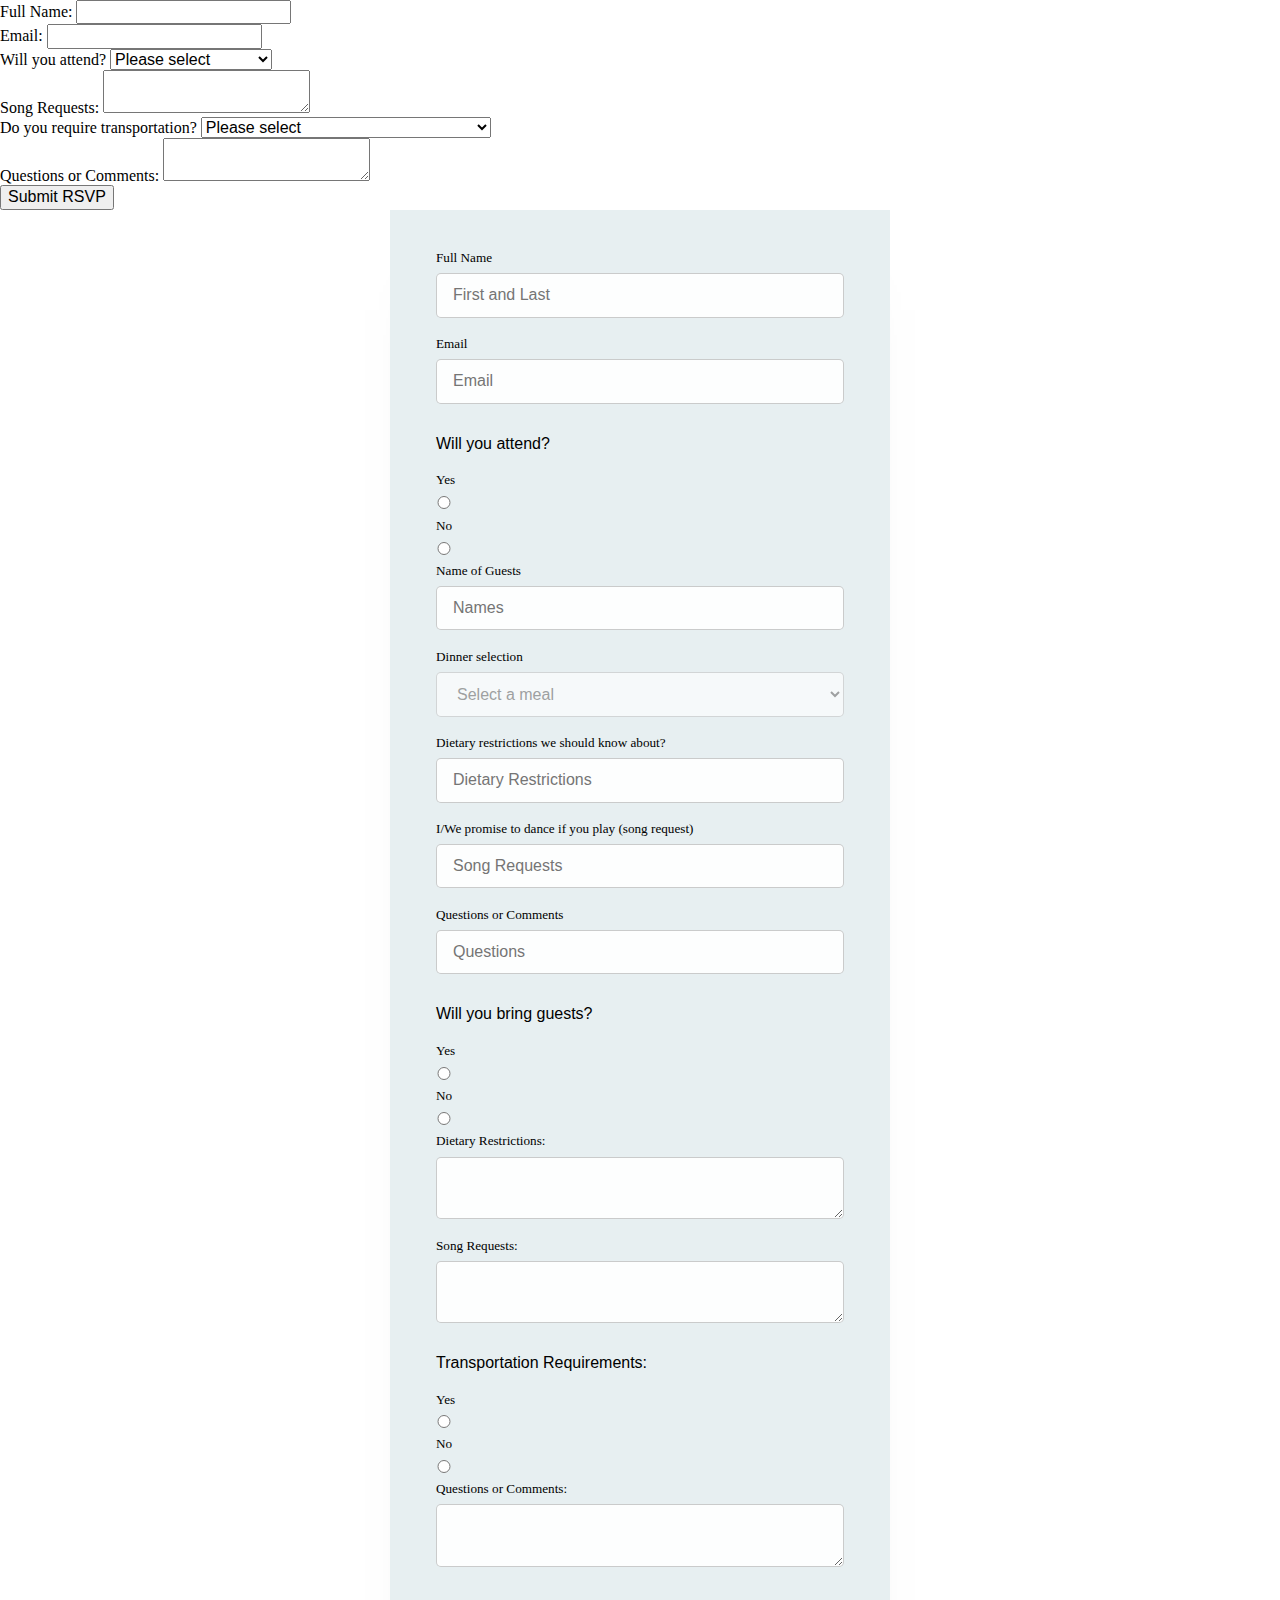
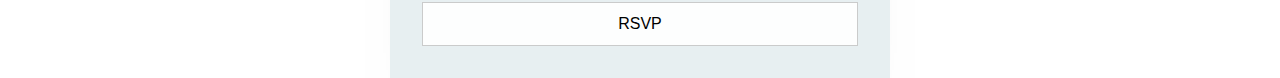
<file: test.html>
<!DOCTYPE html>
<html lang="en">
  <head>
    <meta charset="UTF-8" />
    <meta http-equiv="X-UA-Compatible" content="IE=edge" />
    <meta name="viewport" content="width=device-width, initial-scale=1.0" />
    <title>Document</title>
    <link rel="stylesheet" href="/styles.css" />
  </head>
  <body>
    <form>
      <div>
        <label for="name">Full Name:</label>
        <input type="text" id="name" name="name" required />
      </div>
      <div>
        <label for="email">Email:</label>
        <input type="email" id="email" name="email" required />
      </div>
      <div>
        <label for="attend">Will you attend?</label>
        <select id="attend" name="attend" required>
          <option value="" disabled selected>Please select</option>
          <option value="yes">Yes, I'll be there!</option>
          <option value="no">Sorry, can't make it.</option>
        </select>
      </div>
      <div id="dinner-section" class="hidden">
        <div>
          <label for="dinner-selection">Dinner Selection:</label>
          <select id="dinner-selection" name="dinner-selection" required>
            <option value="" disabled selected>Please select</option>
            <option value="beef">Beef</option>
            <option value="salmon">Salmon</option>
            <option value="vegetarian">Vegetarian</option>
          </select>
        </div>
        <div>
          <label for="dietary-restrictions"
            >Do you have any dietary restrictions?</label
          >
          <input
            type="text"
            id="dietary-restrictions"
            name="dietary-restrictions"
          />
        </div>
        <div>
          <label for="bring-guests">Will you bring guests?</label>
          <select id="bring-guests" name="bring-guests" required>
            <option value="" disabled selected>Please select</option>
            <option value="yes">Yes, I'll bring guests.</option>
            <option value="no">No, it'll just be me.</option>
          </select>
        </div>
        <div id="guest-section" class="hidden">
          <div>
            <label for="num-guests">How many guests will you bring?</label>
            <select id="num-guests" name="num-guests" required>
              <option value="" disabled selected>Please select</option>
              <option value="1">1</option>
              <option value="2">2</option>
              <option value="3">3</option>
              <option value="4">4</option>
              <option value="5">5</option>
            </select>
          </div>
          <div id="guest-names-section" style="display: none">
            <div id="guest-names"></div>
          </div>
        </div>
      </div>
      <div>
        <label for="song-requests">Song Requests:</label>
        <textarea id="song-requests" name="song-requests"></textarea>
      </div>
      <div>
        <label for="transportation">Do you require transportation?</label>
        <select id="transportation" name="transportation" required>
          <option value="" disabled selected>Please select</option>
          <option value="yes">Yes, I need transportation.</option>
          <option value="no">No, I'll provide my own transportation.</option>
        </select>
      </div>
      <div>
        <label for="questions-comments">Questions or Comments:</label>
        <textarea id="questions-comments" name="questions-comments"></textarea>
      </div>
      <button type="submit">Submit RSVP</button>
    </form>
  </body>

  <script>
    // Get DOM elements
    const attendSelect = document.getElementById("attend");
    const dinnerSection = document.getElementById("dinner-section");
    const bringGuestsSelect = document.getElementById("bring-guests");
    const guestSection = document.getElementById("guest-section");
    const numGuestsSelect = document.getElementById("num-guests");
    const guestNamesDiv = document.getElementById("guest-names");
    const guestNamesSection = document.getElementById("guest-names-section");

    // Show/hide sections based on user input
    attendSelect.addEventListener("change", function () {
      if (this.value === "yes") {
        dinnerSection.classList.remove("hidden");
      } else {
        dinnerSection.classList.add("hidden");
        bringGuestsSelect.value = "";
        guestSection.classList.add("hidden");
        guestNamesDiv.innerHTML = "";
      }
    });

    bringGuestsSelect.addEventListener("change", function () {
      if (this.value === "yes") {
        guestSection.classList.remove("hidden");
      } else {
        guestSection.classList.add("hidden");
        numGuestsSelect.value = "";
        guestNamesDiv.innerHTML = "";
      }
    });

    numGuestsSelect.addEventListener("change", function () {
      const numGuests = parseInt(this.value);

      // Show guest names section
      guestNamesSection.style.display = "block";

      // Create input fields for guest names, dinner selections, and dietary restrictions
      let guestInputs = "";
      for (let i = 1; i <= numGuests; i++) {
        guestInputs += `
      <div>
        <label for="guest${i}-name">Name of Guest ${i}:</label>
        <input type="text" id="guest${i}-name" name="guest${i}-name" required>
      </div>
      <div>
        <label for="guest${i}-dinner-selection">Guest ${i} Dinner Selection:</label>
        <select id="guest${i}-dinner-selection" name="guest${i}-dinner-selection" required>
          <option value="" disabled selected>Please select</option>
          <option value="beef">Beef</option>
          <option value="salmon">Salmon</option>
          <option value="vegetarian">Vegetarian</option>
        </select>
      </div>
      <div>
        <label for="guest${i}-dietary-restrictions">Guest ${i} Dietary Restrictions:</label>
        <input type="text" id="guest${i}-dietary-restrictions" name="guest${i}-dietary-restrictions">
      </div>
    `;
      }
      guestNamesDiv.innerHTML = guestInputs;
    });
  </script>
</html>

<form
  class="rsvp-form"
  id="fs-frm"
  name="basic-rsvp-form"
  accept-charset="utf-8"
  method="post"
  data-netlify="true"
>
  <fieldset id="fs-frm-inputs">
    <div>
      <!-- NAME -->
      <label for="full-name">Full Name</label>
      <input
        type="text"
        name="name"
        id="full-name"
        placeholder="First and Last"
        required
      />
      <!-- EMAIL -->
      <label for="email">Email</label>
      <input
        type="email"
        name="email"
        id="email"
        placeholder="Email"
        required
      />
      <!-- ATTENDANCE -->
      <p>Will you attend?</p>
      <label for="attending-yes">Yes</label>
      <input
        type="radio"
        id="attending-yes"
        name="attending"
        value="yes"
        required
      />
      <label for="attending-no">No</label>
      <input
        type="radio"
        id="attending-no"
        name="attending"
        value="no"
        required
      />
    </div>

    <!-- GUESTS -->
    <label for="guests">Name of Guests</label>
    <input type="text" name="guests" id="guests" placeholder="Names" />
    <!-- DINNER -->
    <label for="plus">Dinner selection</label>
    <select name="plus" id="meal" required disabled>
      <option value="null" selected>Select a meal</option>
      <option value="beef">Beef</option>
      <option value="salmon">Salmon</option>
      <option value="vegetarian">Vegetarian</option>
    </select>
    <!-- RESTRICTIONS -->
    <label for="restrictions">Dietary restrictions we should know about?</label>
    <input
      type="text"
      name="restrictions"
      id="restrictions"
      placeholder="Dietary Restrictions"
    />
    <!-- REQUESTS -->
    <label for="requests"
      >I/We promise to dance if you play (song request)</label
    >
    <input
      type="text"
      name="requests"
      id="requests"
      placeholder="Song Requests"
    />
    <!-- QUESTIONS -->
    <label for="questions">Questions or Comments</label>
    <input
      type="text"
      name="questions"
      id="questions"
      placeholder="Questions"
    />
    <input type="hidden" name="_subject" id="email-subject" value="RSVP" />

    <div id="guest-question">
      <p>Will you bring guests?</p>
      <label for="guests-yes">Yes</label>
      <input type="radio" id="guests-yes" name="guests" value="yes" />
      <label for="guests-no">No</label>
      <input type="radio" id="guests-no" name="guests" value="no" />
    </div>

    <div id="guest-info" style="display: none">
      <label for="num-guests">Number of guests:</label>
      <input type="number" id="num-guests" name="num-guests" min="1" max="10" />

      <div id="guest-names">
        <label for="guest-name-1">Guest 1:</label>
        <input type="text" id="guest-name-1" name="guest-name-1" />
      </div>

      <p>Guests' Dinner Selection:</p>
      <div id="guest-dinner">
        <label for="guest-dinner-1">Guest 1:</label>
        <select id="guest-dinner-1" name="guest-dinner-1">
          <option value="beef">Beef</option>
          <option value="fish">Fish</option>
          <option value="vegetarian">Vegetarian</option>
        </select>
      </div>
    </div>

    <label for="dietary-restrictions">Dietary Restrictions:</label>
    <textarea id="dietary-restrictions" name="dietary-restrictions"></textarea>

    <label for="song-requests">Song Requests:</label>
    <textarea id="song-requests" name="song-requests"></textarea>

    <p>Transportation Requirements:</p>
    <label for="transportation-yes">Yes</label>
    <input
      type="radio"
      id="transportation-yes"
      name="transportation"
      value="yes"
    />
    <label for="transportation-no">No</label>
    <input
      type="radio"
      id="transportation-no"
      name="transportation"
      value="no"
    />

    <label for="questions-comments">Questions or Comments:</label>
    <textarea id="questions-comments" name="questions-comments"></textarea>
  </fieldset>
  <input type="submit" value="RSVP" />
</form>
</file>
<file: styles.css>
@font-face {
    font-family: 'Snell-Regular';
    src: url("/fonts/SnellBT-Regular.otf") format("opentype");
}

@font-face {
    font-family: 'Snell-Bold';
    src: url("/fonts/SnellBT-Bold.otf") format("opentype");
}

@font-face {
    font-family: 'Snell-Round';
    src: url("/fonts/SnellRoundhand-BlackScript.otf") format("opentype");
}

html{line-height:1.15;-ms-text-size-adjust:100%;-webkit-text-size-adjust:100%}body{margin:0}article,aside,footer,header,nav,section{display:block}h1{font-size:2em;margin:.67em 0}figcaption,figure,main{display:block}figure{margin:1em 40px}hr{box-sizing:content-box;height:0;overflow:visible}pre{font-family:monospace,monospace;font-size:1em}a{background-color:transparent;-webkit-text-decoration-skip:objects}abbr[title]{border-bottom:none;text-decoration:underline;text-decoration:underline dotted}b,strong{font-weight:inherit}b,strong{font-weight:bolder}code,kbd,samp{font-family:monospace,monospace;font-size:1em}dfn{font-style:italic}mark{background-color:#ff0;color:#000}small{font-size:80%}sub,sup{font-size:75%;line-height:0;position:relative;vertical-align:baseline}sub{bottom:-.25em}sup{top:-.5em}audio,video{display:inline-block}audio:not([controls]){display:none;height:0}img{border-style:none}svg:not(:root){overflow:hidden}button,input,optgroup,select,textarea{font-family:sans-serif;font-size:100%;line-height:1.15;margin:0}button,input{overflow:visible}button,select{text-transform:none}button,html [type=button],[type=reset],[type=submit]{-webkit-appearance:button}button::-moz-focus-inner,[type=button]::-moz-focus-inner,[type=reset]::-moz-focus-inner,[type=submit]::-moz-focus-inner{border-style:none;padding:0}button:-moz-focusring,[type=button]:-moz-focusring,[type=reset]:-moz-focusring,[type=submit]:-moz-focusring{outline:1px dotted ButtonText}fieldset{padding:.35em .75em .625em}legend{box-sizing:border-box;color:inherit;display:table;max-width:100%;padding:0;white-space:normal}progress{display:inline-block;vertical-align:baseline}textarea{overflow:auto}[type=checkbox],[type=radio]{box-sizing:border-box;padding:0}[type=number]::-webkit-inner-spin-button,[type=number]::-webkit-outer-spin-button{height:auto}[type=search]{-webkit-appearance:textfield;outline-offset:-2px}[type=search]::-webkit-search-cancel-button,[type=search]::-webkit-search-decoration{-webkit-appearance:none}::-webkit-file-upload-button{-webkit-appearance:button;font:inherit}details,menu{display:block}summary{display:list-item}canvas{display:inline-block}template{display:none}[hidden]{display:none}

.clearfix:after {visibility: hidden; display: block; font-size: 0; content: " "; clear: both; height: 0; }

* { -moz-box-sizing: border-box; -webkit-box-sizing: border-box; box-sizing: border-box; }


html h1, html h2, html h3, html h4, html h5, html h6 {
	font-family: 'Snell-Round',  sans-serif;
}

html p, html a {
	font-family: futura-pt, sans-serif;
    font-style: normal;
    font-weight: 400;
}

a {
	text-decoration: none;
	color: #000;
}

a:active, a:visited {
	color: #000;
}

.wrapper {
	margin: 0 auto;
	width: 90%;
}

nav {
    position: sticky;
    top: 0;
    background: #A8877E;
    transition: all 0.1s ease-out;
    display: flex;
    flex-direction: row;
    align-items: center;
    justify-content: space-between;
    height: 60px;
    padding: 0 20px;
    box-shadow: 0 0 5px rgba(0, 0, 0, 0.1);
}

.navbar-left {
    display: flex;
    align-items: center;
}
  
.navbar-left svg {
    width: 40px;
    height: 40px;
    fill: #333;
    margin-right: 10px;
}

.navbar-right {
    display: flex;
    justify-content: flex-end;
    align-items: center;
}

nav ul {
    width: auto;
    margin: 0;
    display: flex;
    flex-direction: row;
    justify-content: flex-end;
    align-items: center;
    list-style-type: none;
}

nav ul li {
    text-decoration: none;
    margin: 0 1rem;
}

nav ul li a {
    color: #E7EEF1;
}



.banner {
    background-image: url(/assets/SSP-LavenderMini-CK-35.png);
    background-position: center;
    background-size: cover;
    background-repeat: no-repeat;
    /* background-color: black; */
    background-blend-mode: luminosity;
    height: 100vh;
    display: flex;
    align-items: flex-start;
    justify-content: center;
}

.banner .text {
    margin-top: 10%;
    width: 100%;
    display: flex;
    flex-direction: column;
    color: #0D371D;
    text-align: center;
}

.banner p {
    font-family: Futura;
    /* font-size: 10vmin; */
    margin: 0 0 15px 0;
}

.banner h1 {
    font-size: 72px;
    margin: 0 0 15px 0;
}

.banner h2 {
    margin: 0;
}

.ceremony {
    display: flex;
    flex-direction: row;
    padding: 100px 50px;
}

.ceremony img {
    width: 50%;
    box-shadow: 0 50px 50px -50px rgb(0 0 0 / 50%);
}

.ceremony-text {
    width: 50%;
    display: flex;
    flex-direction: column;
    align-items: center;
    justify-content: center;
}

.ceremony-text h2,
.ceremony-text p,
.ceremony-text a {
    margin: 0 0 15px 0;
}

.ceremony-text a {
    text-decoration: underline;
}

@media (max-width: 990px) {
    .ceremony {
        flex-direction: column;
        padding: 50px 25px;
    }

    .ceremony img {
        width: 100%;
        margin-bottom: 50px;
    }

    .ceremony-text {
        width: 100%;
        
    }
}

.faqs, .travel, .thanks {
    margin: 0 auto;
    padding: 100px 50px;
    text-align: left;
    width: 60%;
}

.thanks p {
    margin: 0 0 15px 0;
}

@media (max-width: 990px) {
    .faqs, .travel {
        
        padding: 50px 25px;
        width: 80%;
    }
}

.faqs h2, .travel h2 {
    font-family: Futura;
    margin: 0 0 15px 0;
}

.faqs p, .travel p:last-of-type {
    margin: 0 0 50px 0;
}

@media (max-width: 480px) {
    .faqs, .travel, .thanks {
        width: 90%;
        
    }
}

.external-link {
    color: #0D371D;
    text-decoration: underline;
    font-weight: 700;
}

.rsvp-form {
    width: 100%;
    /* min-width: 250px; */
    max-width: 500px;
    margin: 0 auto;
    display: flex;
    flex-direction: column;
    /* align-items: center; */
    background: #E7EFF1;
    box-shadow: 0 50px 50px -50px rgba(0, 0, 0, 0.5);
    /* margin-bottom: 50px; */
    padding: 2rem;
}

.rsvp-form fieldset {
    border: none;
    display: flex;
    flex-direction: column;
    margin-bottom: 10px;
}

.rsvp-form fieldset label {
    font-size: .825rem;
    margin-bottom: .5rem;
    padding-top: .2rem;
    display: flex;
    /* align-items: baseline; */
}

.rsvp-form fieldset input, .rsvp-form fieldset select, .rsvp-form fieldset textarea {
    border: 1px solid rgba(0,0,0,0.2);
    background-color: rgba(255,255,255,0.9);
    padding: .75em 1rem;
    margin-bottom: 15px;;
    width: 100%;
    border-radius: 5px;
}

.rsvp-form fieldset input[type="radio"] {
    width: 1rem;
    /* margin-bottom: .5rem; */
    padding-top: .2rem;
    /* margin-left: 0.5rem; */
    margin: 0 10px 5px 0;
}

.rsvp-form [type="submit"] {
    width: auto;
    cursor: pointer;
    -webkit-appearance: button;
    -moz-appearance: button;
    appearance: button;  
    border: 1px solid rgba(0,0,0,0.2);
    color: black;
    background-color: rgba(255,255,255,0.9);
    padding: .75em 1rem;
    transition: all 0.2s ease-out;
}

.rsvp-form button[type="submit"]:hover {
    color: white;
    background-color: #A8877E;
    transform: translateY(-5px);
    -webkit-transform: translateY(-5px);
	 -moz-transform: translateY(-5px);
	 -ms-transform: translateY(-5px);
	 -o-transform: translateY(-5px);
    box-shadow:   0 20px 20px -10px rgba(0,0,0,0.2);
    border: 1px solid #A8877E;
}



.rsvp-form textarea {
    width: 100%;
}

.rsvp-form .guest-question {
    display: flex;
    flex-direction: column;
    margin-bottom: 1.5rem;
}

.rsvp-form .guest-question label {
    grid-area: 1 / 1 / 2 / 5;
}

.rsvp-form .guest-question .guest-yes,.rsvp-form .guest-question .guest-no {
    display: flex;
    flex-direction: row;
    justify-content: flex-start;
    align-items: center;
}

.hidden {
  display: none;
}
</file>
